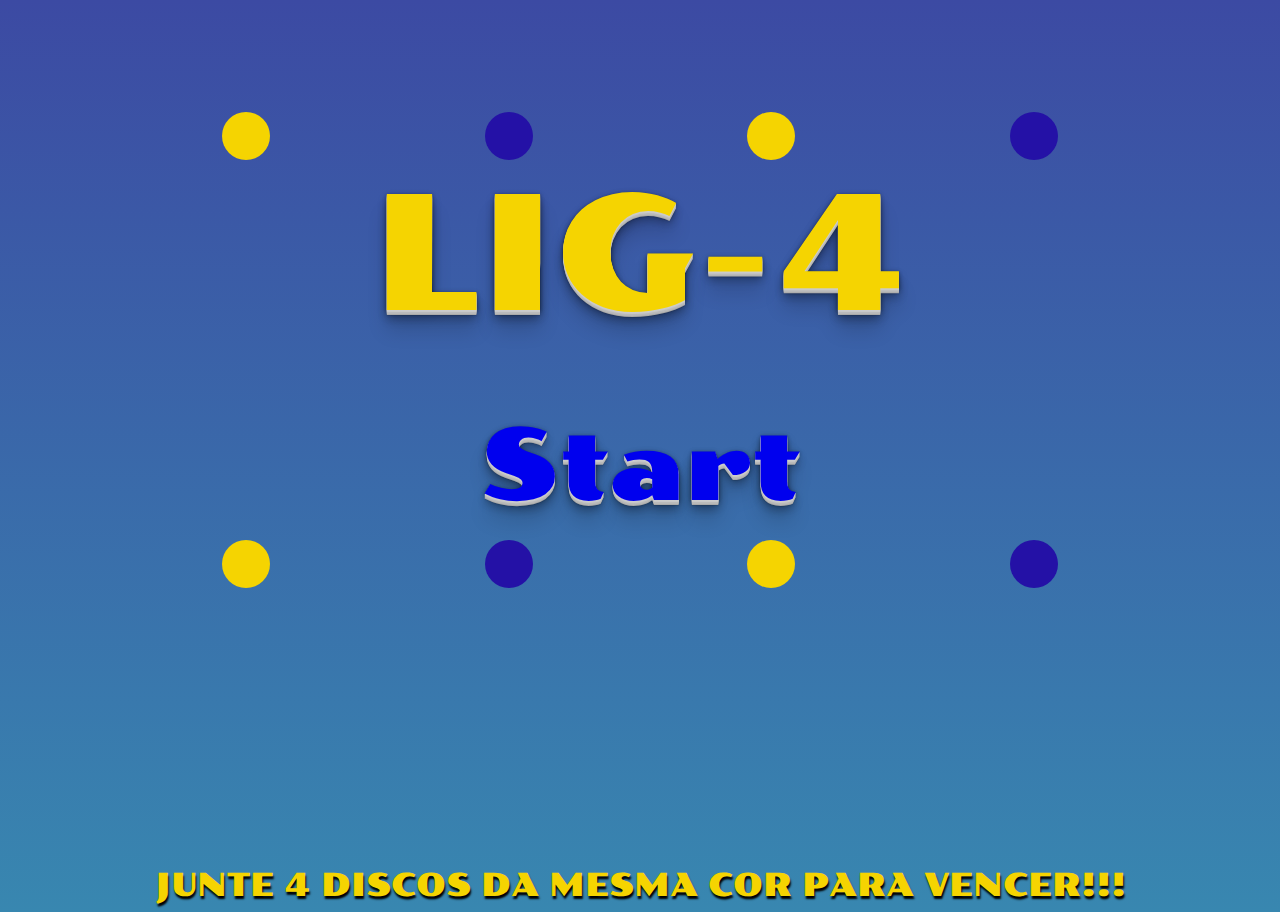
<file: index.html>
<!DOCTYPE html>
<html lang="en">
<head>
    <meta charset="UTF-8">
    <meta name="viewport" content="width=device-width, initial-scale=1.0">
    <link href="https://fonts.googleapis.com/css2?family=Montserrat:wght@500&display=swap" rel="stylesheet">
    <link href="https://fonts.googleapis.com/css2?family=Poller+One&display=swap" rel="stylesheet">
    <link rel="stylesheet" href="https://cdnjs.cloudflare.com/ajax/libs/animate.css/4.0.0/animate.min.css"/>
    <link rel="stylesheet" href="style-entrada.css">
    <title>Lig-4</title>
</head>
<body>
    <div id="entrada">
        <div id="flexcontainer1">
            <div id="discoamarelo"></div>
            <div id="discoazul"></div>
            <div id="discoamarelo"></div>
            <div id="discoazul"></div>
        </div>
        <span id="Lig-4"> LIG-4 </span>
        <a href="jogo.html"><span id="start"><br>Start</span></a>
        <div id="flexcontainer2">
            <div id="discoamarelo"></div>
            <div id="discoazul"></div>
            <div id="discoamarelo"></div>
            <div id="discoazul"></div>
        </div>
        <span id="regras"><br>Junte 4 discos da mesma cor para Vencer!!!</span>
    </div>
    <script src="principal.js"></script>
</body>
</html>
</file>
<file: style-entrada.css>
body{
  background-image: linear-gradient(#3C4AA3, #3887B0);
  margin-top: 7rem;
}
@keyframes start {
    20%{color: #2411A6;}
    40%{color: rgb(57, 57, 255);}
    60%{color: rgb(245, 212, 1);}
    100%{color: rgb(243, 255, 68);}
  }
  #flexcontainer1{
    display: flex;
    flex-direction: row;
    justify-content: space-evenly;
    animation-name: fadeOutDown;
    animation-duration: 2s;
    animation-iteration-count: infinite;
  }
  #flexcontainer2{
    display: flex;
    flex-direction: row;
    justify-content: space-evenly;
    animation-name: fadeOutUp;
    animation-duration: 2s;
    animation-iteration-count: infinite;
  }
  #discoazul{
    visibility: visible;
    position: relative;
    width: 48px;
    height: 48px;
    border-radius: 30px;
    background-color: #2411A6;
  }
  #discoamarelo{
    margin-bottom: 0;
    visibility: visible;
    position: relative;
    width: 48px;
    height: 48px;
    border-radius: 30px;
    background-color:  rgb(245, 212, 1);
  }
#entrada{
    visibility: visible;
    text-align: center;
    display: block;
    font-size: 10rem;
    font-family: 'Poller One', cursive;
    color: rgb(245, 212, 1);
    text-shadow: 0 1px 0 #CCCCCC,
    0 2px 0 #C9C9C9, 0 3px 0 #BBBBBB,
    0 4px 0 #B9B9B9, 0 5px 0 #AAAAAA,
    0 6px 1px rgba(0, 0, 0, 0.1),
    0 0 5px rgba(0, 0, 0, 0.1),
    0 1px 3px rgba(0, 0, 0, 0.3),
    0 3px 5px rgba(0, 0, 0, 0.2),
    0 5px 10px rgba(0, 0, 0, 0.25),
    0 10px 10px rgba(0, 0, 0, 0.2),
    0 20px 20px rgba(0, 0, 0, 0.15);
  }
#regras{
    margin-top: 15rem;
    font-size: 2rem;
    font-weight: lighter;
    text-transform: uppercase;
    font-family: 'Poller One', cursive;
    display:flex;
    justify-content: center;
    align-self: center;
    text-shadow: 1px 3px 2px black;
  }
  #start{
    width: 200px;
    visibility: visible;
    animation-name: start;
    animation-duration: 1s;
    animation-iteration-count: infinite
  }
  a{
    text-decoration: none;
    font-size:100px;
  }
</file>
